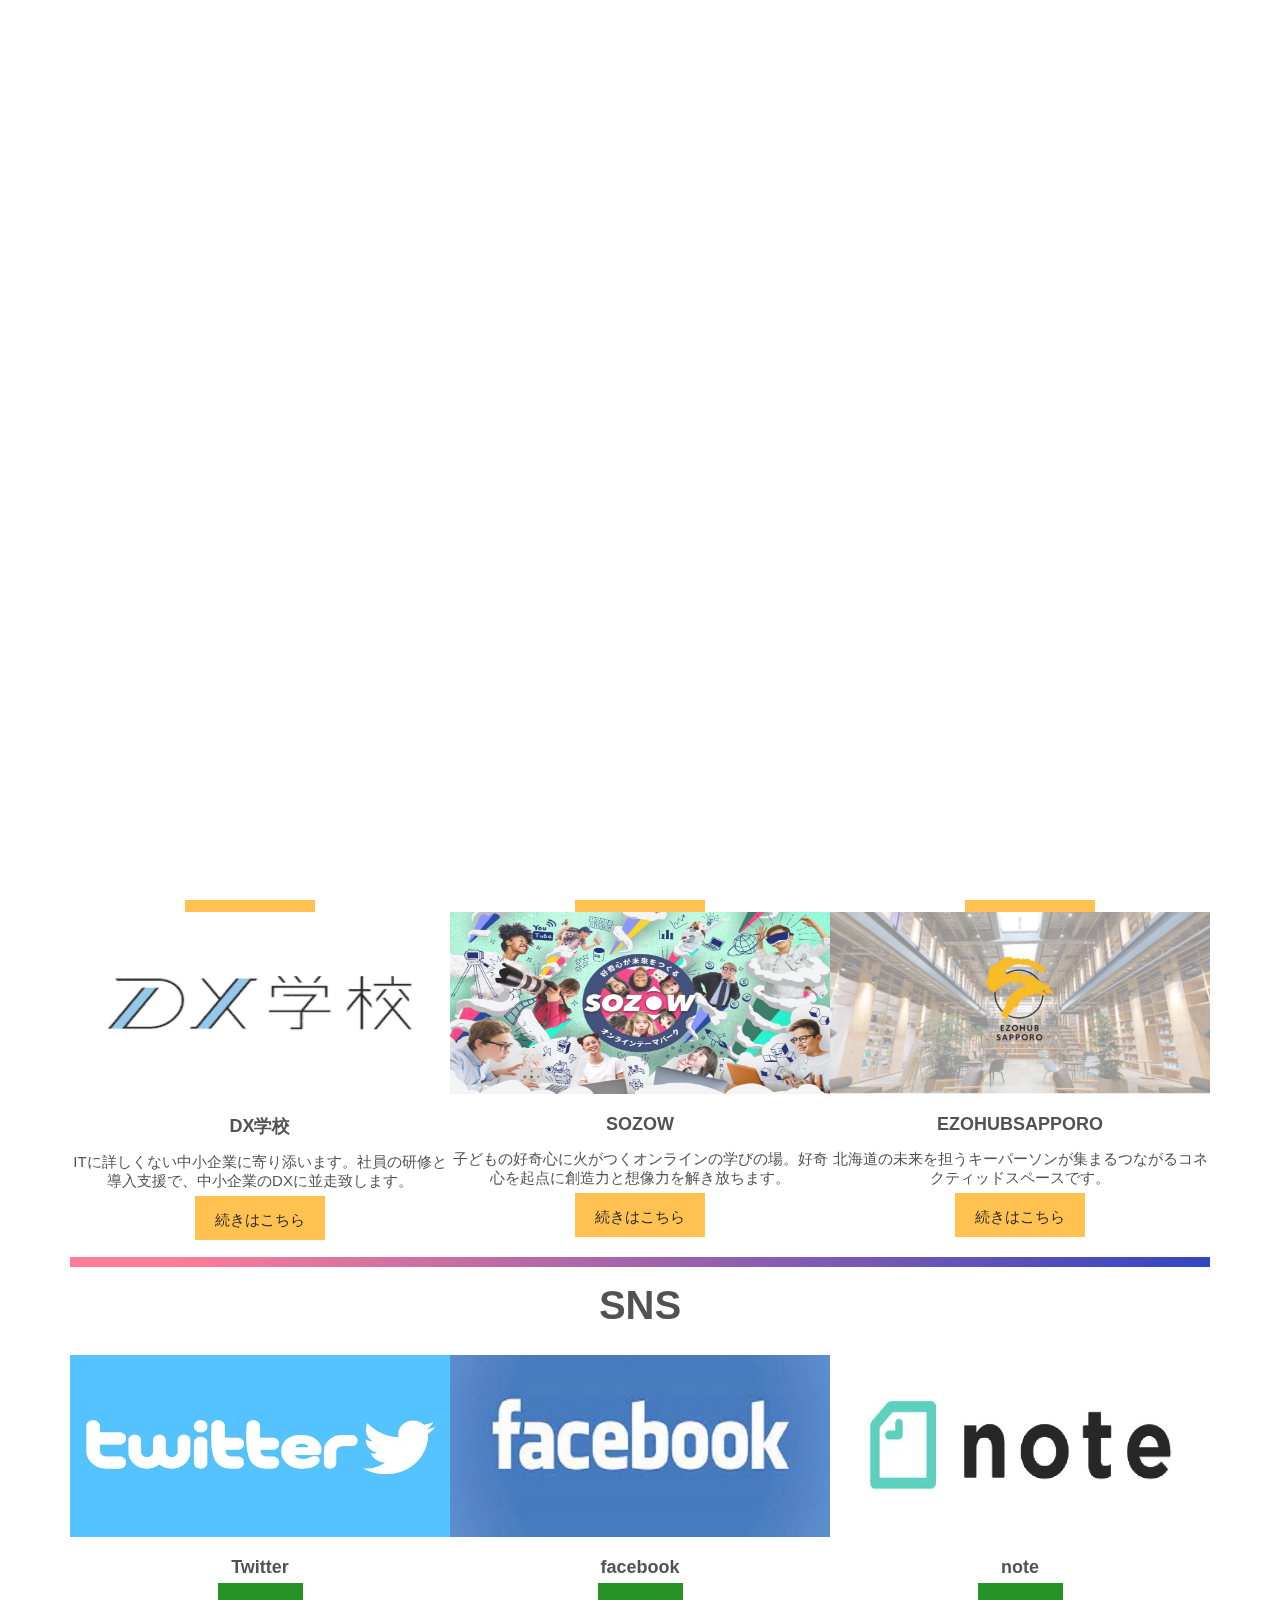
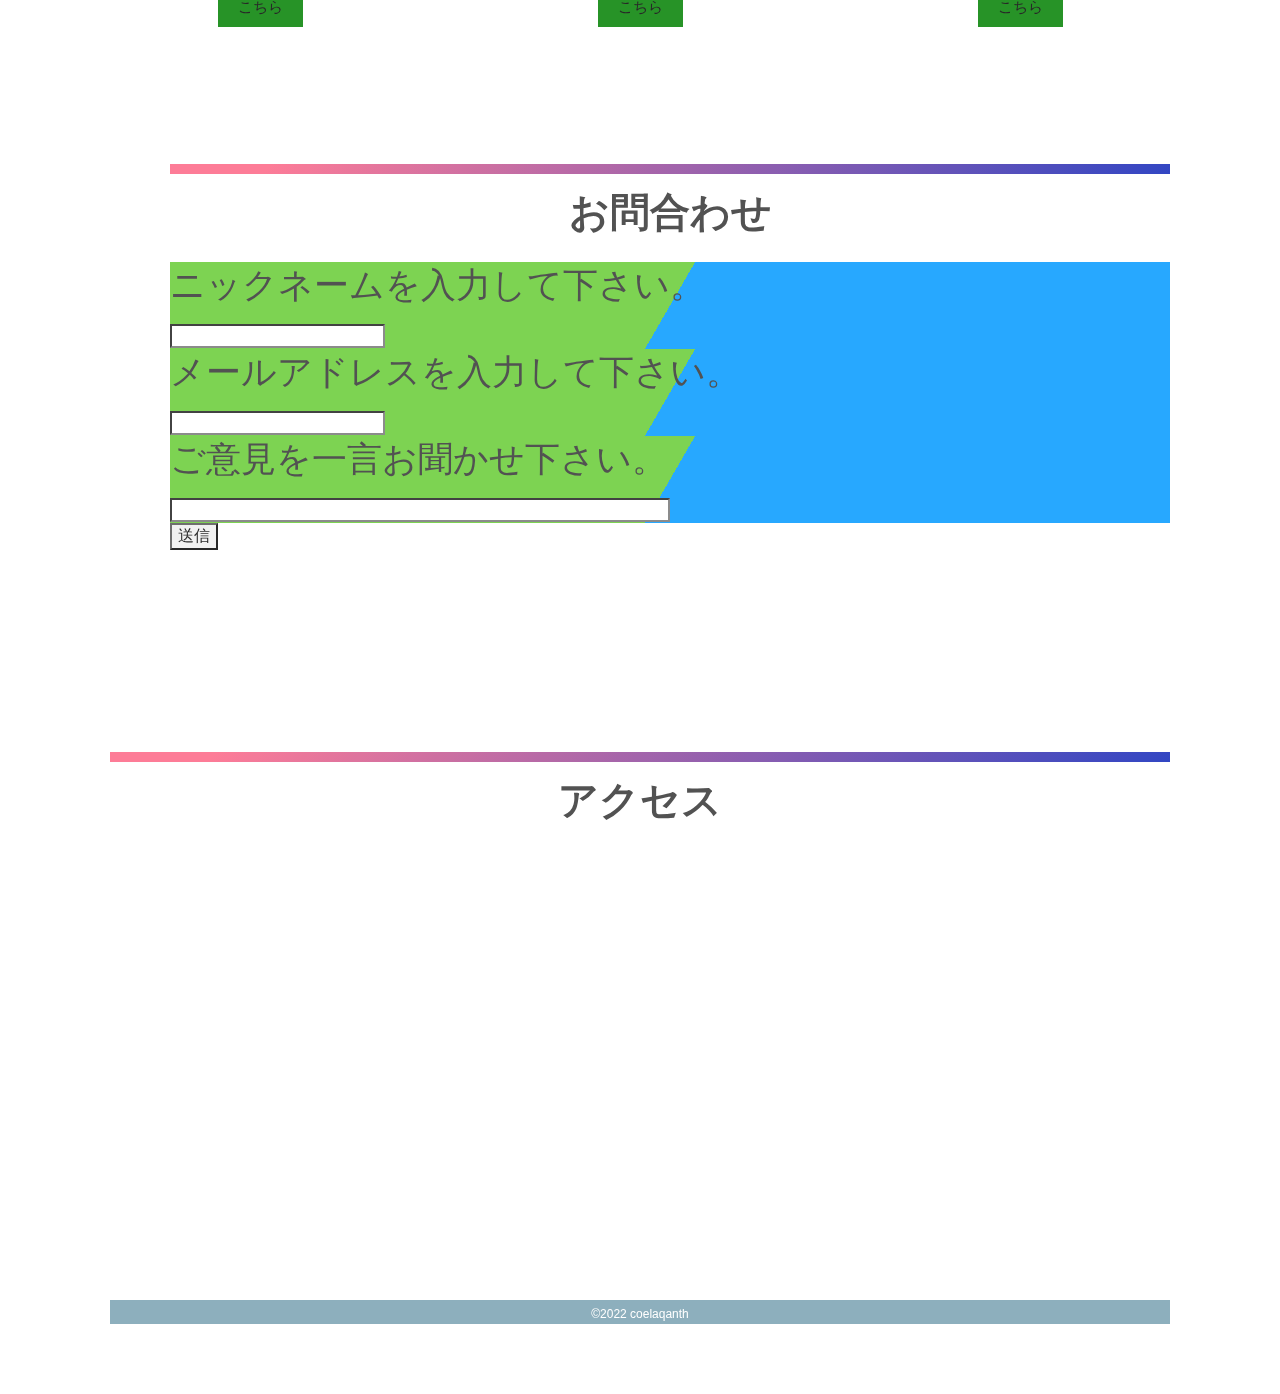
<file: phpkiso/index.html>
<!DOCTYPE html>
<html lang="ja">
<head>
  <meta charset="UTF-8">
  <meta http-equiv="X-UA-Compatible" content="IE=edge">
  <meta name="viewport" content="width=device-width, initial-scale=1.0">
  <title>アンケート</title>
  <meta name="description"contenr=""> 
  <link rel="stylesheet" href="reset.css">
  <link rel="stylesheet" href="style.css">
  <sc defer="" src="main.js"></script>
</head>
<body>

<div class="start">
    <p><img src="img/coelaqanth_logo1.jpg" alt=""></p>
</div>

  <div class="bg">    </div>
  <div class="bg bg2"></div>
  <div class="bg bg3"></div>

<h1>SATUDORAHOLDINGS×COELAQANTH</h1>

  <div class="header w_inner">
  <div class="logo" style="margin: 0px 0px 0px 0px;">
  <img src="img/satudoraHD_logo横長.png" style=margin-bottom:30px;>

  </div>


  <ul>
  <li><a href="">トップ</a></li>
  <li><a href="#first">トピックス</a></li>
  <li><a href="#second">事業内容</a></li>
  <li><a href="#third">SNS</a></li>
  <li><a href="#forth">お問合わせ</a></li>
  <li><a href="#sixth">アクセス</a></li>
  </ul>
  </div>
  <div class="container w_inner">

  <div class="header_img"style=margin-bottom:30px;>
  <img class="CQ"src="img/スクリーンショット 2022-11-16 233728.png" style=margin-bottom:30px;alt="">
  </div>
  
<div class="container_service">
     
    <section>
      <h2 id="first">トピックス</h2>
    </section>
   <h3 style="text-align:center;">トピックスは現在ありません</h3>
  
  <hr class="hr1" style="padding: 5px;">
  
  <div class="container_service">
  <section>
    <h2 id="second">事業内容</h2>
  </section>
      <div class="service_block">
      <div class="service">
      <img class="tyusin" src="images/ftr_logo01 (1).jpg" alt="D-SCHOOL" >
      <div class="ttl">D-SCHOOL北海道</div>
      <div Class="explain">D-SCHOOL北海道は児童期から自分自身をデザインするスクールです。
          
    </div>
      <a href="https://dschool-h.com/" class="btn">続きはこちら</a>
    </div>
  
   <div class="service">
      <img class="tyusin" src="images/soro.jpg" alt="そろタッチ" >
      <div class="ttl">そろタッチ</div>
      <div Class="explain">そろばんの仕組みをタブレットで応用した新しい暗算学習法です。短期効率的にイメージ暗算が身に付きます。</div>
      <a href="https://www.sorotouch.jp/?gclid=Cj0KCQiAsdKbBhDHARIsANJ6-je4nPv1k1kPOpsTY91TEV_KexIqw3L4vIeyMSsuAXD1_Pe-bUuas-UaAuwQEALw_wcB" class="btn">続きはこちら</a>
   </div>
  
   <div class="service">
      <img class="tyusin" src="img/d496-1844-489850-0.jpg" >
      <div class="ttl">Ｇ’s ACADEMYUNIT_SAPPORO</div>
      <div Class="explain">セカイを変えるGEEKのための起業家・エンジニアスクールを核とするコミュニティです。</div>
      <a href="https://gsacademy.jp/" class="btn">続きはこちら</a>
  </div>
  
  </div>
  
  <div class="container_service">
  
    <div class="service_block">
    <div class="service">
      <img class="tyusin"src="images/DXgakkou.png" >
  
      <div class="ttl">DX学校</div>
      <div Class="explain">ITに詳しくない中小企業に寄り添います。社員の研修と導入支援で、中小企業のDXに並走致します。</div>
      <a href="https://digna.co.jp/service/dx/dx-school/"class="btn" >続きはこちら</a>
  </div>
  
   <div class="service">
      <img class="tyusin"src="img/sozow.jpg" alt="SOZOW" >
      <div class="ttl">SOZOW</div>
      <div Class="explain">子どもの好奇心に火がつくオンラインの学びの場。好奇心を起点に創造力と想像力を解き放ちます。</div>
      <a href="https://go-visions.com/"class="btn">続きはこちら</a>
    </div>
  
    <div class="service">
      <img class="tyusin" 
      src="img/ezo.png" alt="EZOHUBSAPPORO " >
      <div class="ttl">EZOHUBSAPPORO</div>
      <div Class="explain">北海道の未来を担うキーパーソンが集まるつながるコネクティッドスペースです。</div>
      <a href="https://satudora-hd.co.jp/ezohubsapporo/"class="btn">続きはこちら</a>
      
  </div> 
 </div>
  
  <div class="container_service" style="display: flex;"></div>
  <hr class="hr1" style="padding: 5px;">
  <section>
      <h2 id="third">SNS</h2>
  </section>
      <div class="service_block">
      <div class="service">
        <img class="tyusin" src="images/Twitter.jpg" alt="Twitter" >
        <div class="ttl">Twitter</div>
        <div Class="explain">
     </div>
        <a href="https://twitter.com/coelaqanth" class="btn"style="background:green;">こちら</a>
     </div>
    
     <div class="service">
        <img class="tyusin" src="images/ダウンロード.png" alt="facebook" >
        <div class="ttl">facebook</div>
        <div Class="explain"></div>
        <a href="https://www.facebook.com/EZOHUBSAPPORO/" class="btn"style="background:green;">こちら</a>
     </div>
    
   <div class="service">
        <img class="tyusin" src="images/Note.com_Logo,_cropped.png" >
        <div class="ttl">note</div>
        <div Class="explain"></div>
        <a href="https://note.com/unmeiron_tgw3a/" class="btn"style="background:green;">こちら</a>
    </div>
   </div>
  
  
  <div class="footer"></div>
  <div class="pp_link w_inner">
   
  <div class="contact" style="padding: 100px;">
      <hr class="hr1"style="padding: 5px;">
  
  <section>
      <h2 id="fort"h"class="contact-ttl">お問合わせ</h2>
  </section>
  
  <form method="post" action="check.php">
    <div class="namaee"> ニックネームを入力して下さい。<br> <input type="text" name="nickname" ></div>
   
    <div class="namaee">メールアドレスを入力して下さい。<br> <input type="text" name="email" ></div>
  
    <div class="namaee">ご意見を一言お聞かせ下さい。<br> <input type="text" name="goiken" style="width: 500px;"><br>
   </div>
   <input type="submit" value="送信">
  </form>
 </div>
   <div id="output"></div>
   </div>
  </div>
  
  <div id="output" style="overflow: auto;height: 15px;"></div>
  </div>
      <div class="contact" style="padding: 60px;">
          <hr class="hr1"style="padding: 5px;"> 
           <h2 id="sixth"class="contact-ttl">アクセス</h2>
      <div> 
  <div id="myMap" style='width:100%;height:450px;'></div>
          
  <script src="https://code.jquery.com/jquery-2.1.4.min.js"></script>
      
    <script src='https://www.bing.com/api/maps/mapcontrol?callback=GetMap&key=AhAo7jBb-1xbELfD7SFS1gFEyIyuUiZKTW4u-HPn4FMqQpjnNNAFaX5Ix6SIS1_G' async defer></script>
      <script>
   </script>
          
          
          <!-- javascript -->
          <script>
          function mapsInit(position) {
              
              const lat = position.coords.latitude;
              const lon = position.coords.longitude;
          
              const map = new Microsoft.Maps.Map('#myMap', {
              center: new Microsoft.Maps.Location( 43.07198,141.360 ), 
               mapTypeId: Microsoft.Maps.MapTypeId.load,
               zoom : 18
               });
            
          };
      
          function mapsError(error) {
            let e = "";
            if (error.code == 1) { 
              e = "位置情報が許可されてません";
            }
            if (error.code == 2) { 
              e = "現在位置を特定できません";
            }
            if (error.code == 3) { 
              e = "位置情報を取得する前にタイムアウトになりました";
            }
            alert("エラー：" + e);
          };
          
          
          const set ={
            enableHighAccuracy: true, 
            maximumAge: 20000,        
            timeout: 10000            
          };
          function GetMap() {
          
          navigator.geolocation.getCurrentPosition(mapsInit, mapsError, set);
          }
         </script>
      <script type="text/javascript" src="http://code.jquery.com/jquery-1.11.0.min.js"></script>
  
  <script>
    $(function() {
    $('body').fadeIn(1000); 
  });  
  
  $(function() {
    setTimeout(function(){
      $('.start p').fadeIn(1600);
    },1000); 
    setTimeout(function(){
      $('.start').fadeOut(1000);
    },3500); 
  });
  </script>
  </script>
  <div class="copy">&copy;2022 coelaqanth </div> 

</body>
</html>
</file>
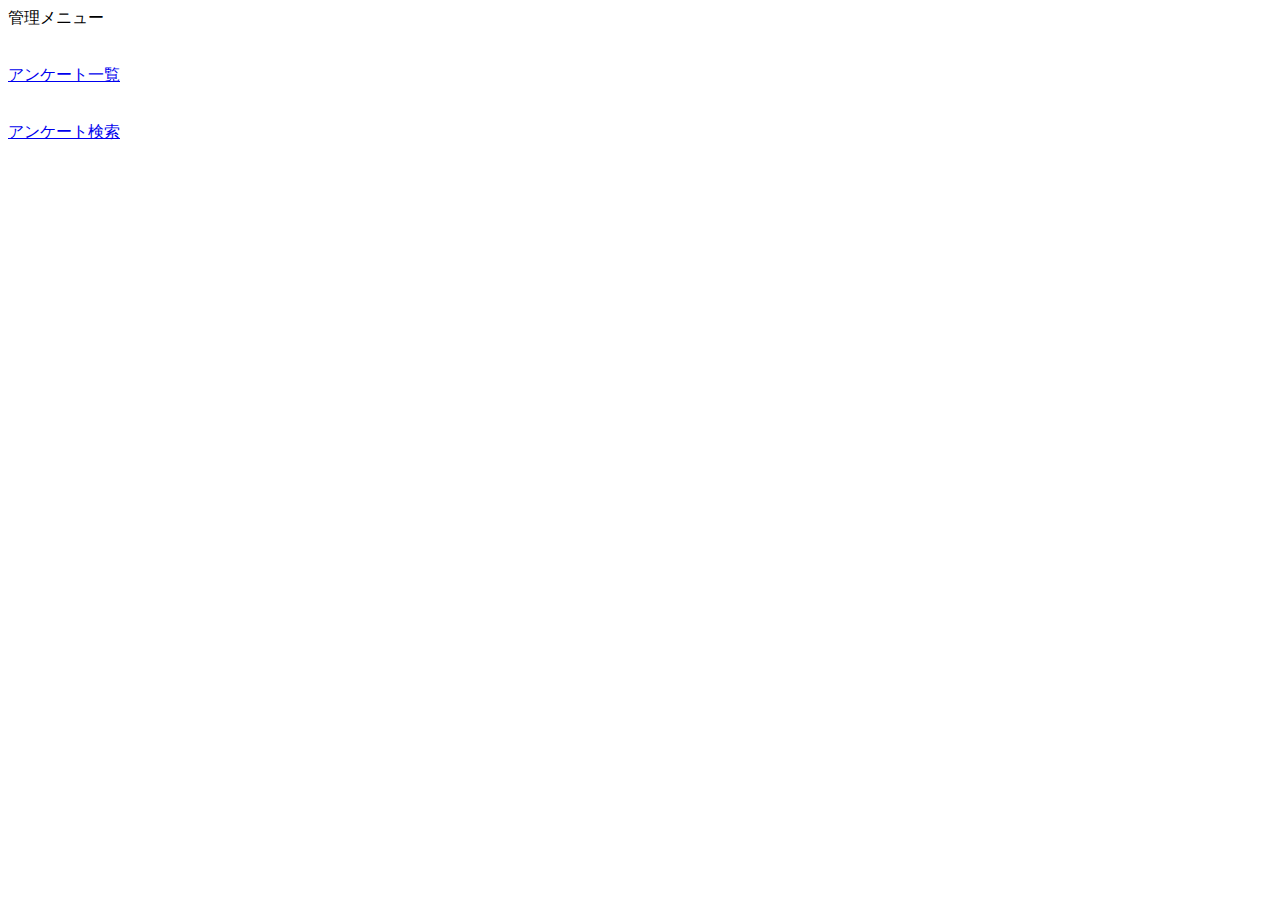
<file: phpkiso/menu.html>
<!DOCTYPE html>
<html lang="ja">
<head>
  <meta charset="UTF-8">
  <meta http-equiv="X-UA-Compatible" content="IE=edge">
  <meta name="viewport" content="width=device-width, initial-scale=1.0">
  <title>管理画面</title>
</head>
<body>

管理メニュー</br>
</br>
</br>

<a href="ichiran.php">アンケート一覧</a></br>
</br>
</br>
<a href="kensaku.php">アンケート検索</a></br>
</br>
</br>
  
</body>
</html>
</file>
<file: phpkiso/style.css>
@charset "utf-8"

html {
  height:100%;
}
.start {
	background: #FFF;
	position: fixed;
	top: 0;
	left: 0;
	height: 100%;
	width: 100%;
	z-index: 9000;
}
.start p {
	position: fixed;
	left: 50%;
	top: 50%;
	transform: translate(-50%, -50%);
	display: none;
	z-index: 9999;
	width: 280px;
}


.bg {
  animation:slide 3s ease-in-out infinite alternate;
  background-image: linear-gradient(-60deg, #6c3 50%, #09f 50%);
  bottom:0;
  left:-50%;
  opacity:.5;
  position:fixed;
  right:-50%;
  top:0;
  z-index:-1;
}

.bg2 {
  animation-direction:alternate-reverse;
  animation-duration:4s;
}

.bg3 {
  animation-duration:5s;
}

.content {
  background-color:rgba(255,255,255,.8);
  border-radius:.25em;
  box-shadow:0 0 .25em rgba(0,0,0,.25);
  box-sizing:border-box;
  left:50%;
  padding:10vmin;
  position:fixed;
  text-align:center;
  top:50%;
  transform:translate(-50%, -50%);
}

h1 {
  font-family:monospace;
}

@keyframes slide {
  0% {
    transform:translateX(-25%);
  }
  100% {
    transform:translateX(25%);
  }
}

body{
  font-family: 'Hiragino Kaku Gothic Pro','Meiryo',sans-serif ;
  font-size: 15px;
  color: #333;
  margin:0;
  display: none;
}

a{
  text-decoration: none;
  color: #333;
}

.logo {
  text-align: center;
  margin-top: 40px;
  margin-bottom:30px;
}

p{
  text-align:center ;
}

.hr1 {
  position: relative;
	height: 3px;
	border-width: 0;
	background-color: #00bcd4;
	background-image: -webkit-linear-gradient( 135deg, #FD6585 10%, #0D25B9 100%);
	background-image: linear-gradient( 135deg, #FD6585 10%, #0D25B9 100%);
}

.w_inner{
  width: 1200px;
  margin: 0 auto;
  
}

.header ul {
  display: flex;
}

.header ul li{
  width: 200px;
  text-align: center;
  border-right: 1px solid blue;
}
.header ul li:first-child{
  border-left: 1px solid blue;

}

.header_img{
  text-align: center;  
  
}

.CQ{
  width: 400px;px;
  margin: bottom 30px;

}

.container_service .service_block{
  display: flex;
  justify-content: space-between;
  text-align: center;
 
}

h2{
  padding: 10px;

}

.namaee{
 background-image: linear-gradient(-60deg, #09f, 50%, #6c3 50%);
 font-size: 35px;
 
}

.container_service{
  padding: 10px;
}


.tyusin{
  width: 380px;
  height: 182px;
 
}



.container_service .service{
  width: 380px;
  text-align: center;
}

.container_service h2{
  text-align: center;
  font-weight: bold;
  font-size: 40px;
  margin-bottom: 20px;
}

.container_service .service img{
  margin-bottom: 20px;
}

.container_service .service .ttl{
  font-weight: bold;
  font-size: 18px;
  margin-bottom: 15px;
  text-align: center;
}

.container_service .service .explain{
  margin-bottom: 20px;
  text-align: center;

}

.container_service .service a{
  background: rgba(255, 166, 0, 0.815);
  color: black;
  padding: 15px 20px 12px;

}

.footer{
  margin-top: 40px;
}

.pp_link{
  text-align: right;
}

.copy{
  text-align: center;
  background: #79a1b1;
  color: #fff;
  font-size: 12px;
  padding: 7px 0 3px;
}

.contact-ttl{
  font-size: 30px;
  font-weight: bold;
  margin-bottom: 40px;
  text-align: center;
}

.contact-table {
  width: 100%;
  margin-bottom: 20px;
}

* {
  box-sizing: border-box;
}

.contact-ttl{
  font-size: 40px;
  font-weight: bold;
  margin-bottom: 40px;
  text-align: center;
}

.contact-table {
  width: 100%;
  margin-bottom: 20px;
}

.contact-item,
.contact-body {
  padding: 20px;
  border: 1px solid #ccc;
}

.contact-item {
  text-align: left; 
  width: 30%; 
  background-color: rgba(255, 166, 0, 0.82); 
}

.contact-body {
  width: 70%; 
}

.form-text {
  width: 100%;
  padding: 10px;
  border-radius: 5px;
  border: 1px solid rgba(255, 166, 0, 0.491);
  appearance: none;
  -webkit-appearance: none;
  -moz-appearance: none;
  max-width: 400px;
}

.contact-sex + .contact-sex {
  margin-left: 10px;
}

.contact-sex-txt {
  margin-left: 5px;
}

.form-select {
  width: 180px;
  height: 40px;
  padding: 5px;
  border: 1px solid #ccc;
  border-radius: 5px;
}

.contact-skill {
  display: block;
}

.contact-skill + .contact-skill {
  margin-top: 10px;
}

.contact-skill-txt {
  margin-left: 5px;
}

.form-textarea {
  width: 100%;
  padding: 10px;
  height: 200px;
  border-radius: 5px;
  border: 1px solid #ccc;
  appearance: none;
  -webkit-appearance: none;
  -moz-appearance: none;
}

.contact-submit {
  width: 250px; 
  background-color: rgba(255, 166, 0, 0.826); 
  color: black; 
  font-weight: bold; 
  display: block; 
  margin: 0 auto; 
  font-size: 16px; 
  padding: 15px; 
  border-radius: 100vh; /* 角丸指定 */
  border: none;
  appearance: none;
  -webkit-appearance: none;
  -moz-appearance: none;
  cursor: pointer;
}
</file>
